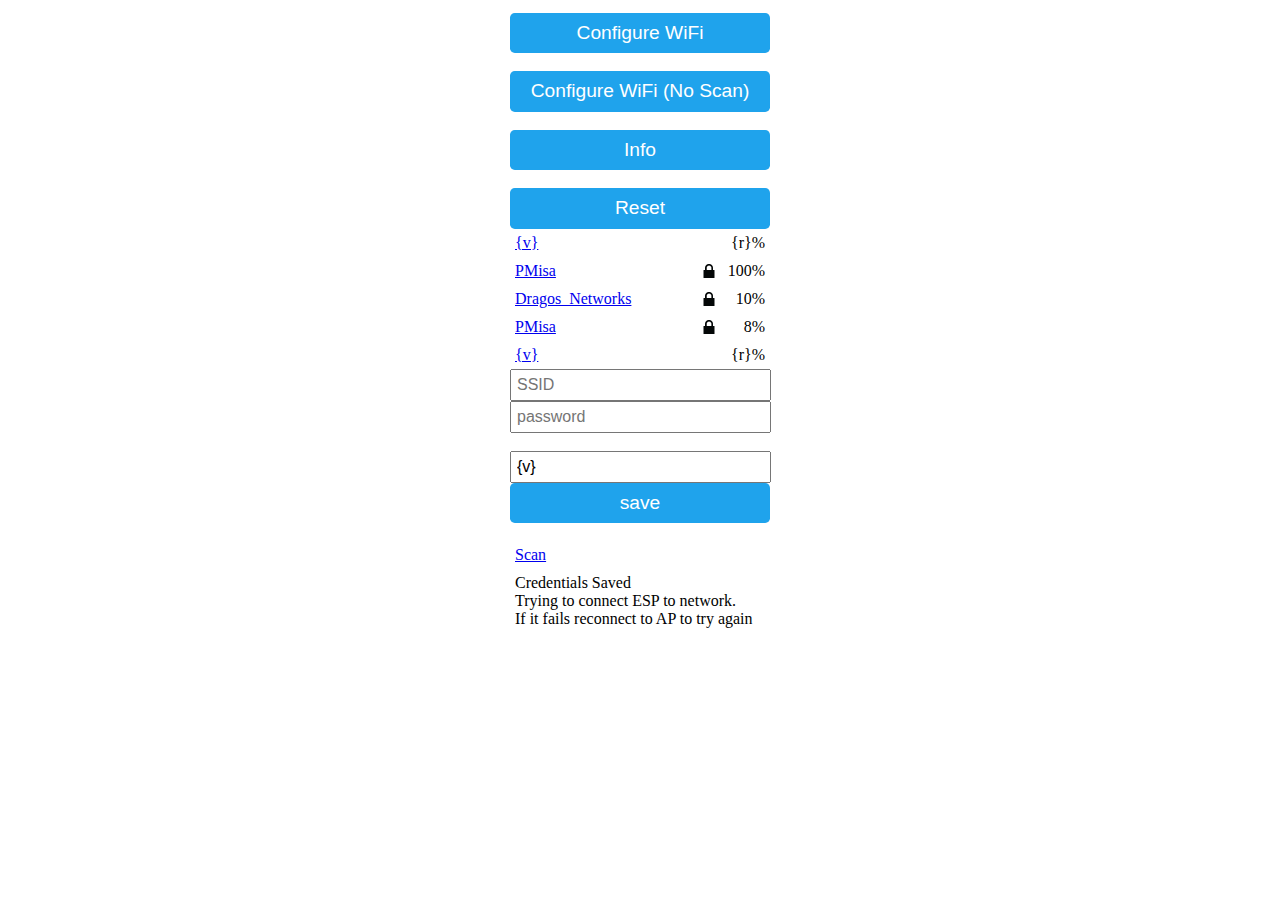
<file: TCC-onoff/bibliotecas/WiFiManager-master/extras/WiFiManager.template.html>
<!-- HTTP_HEAD -->
<!DOCTYPE html>
<html lang="en">
	<head>
		<meta name=\"viewport\" content=\"width=device-width, initial-scale=1, user-scalable=no\"/>
		<title>{v}</title>
<!-- /HTTP_HEAD -->
<!-- HTTP_STYLE -->
		<style>
			.c{text-align: center;}
			div,input{padding:5px;font-size:1em;}
			input{width:95%;}
			body{text-align: center;font-family:verdana;}
			button{border:0;border-radius:0.3rem;background-color:#1fa3ec;color:#fff;line-height:2.4rem;font-size:1.2rem;width:100%;}
			.q{float: right;width: 64px;text-align: right;}
			.l{background: url("[data-uri]") no-repeat left center;background-size: 1em;}
		</style>
<!-- /HTTP_STYLE -->
<!-- HTTP_SCRIPT -->
		<script>
			function c(l){document.getElementById('s').value=l.innerText||l.textContent;document.getElementById('p').focus();}
		</script>
<!-- /HTTP_SCRIPT -->
<!-- HTTP_HEAD_END -->
	</head>
	<body>
		<div style="text-align:left;display:inline-block;min-width:260px;">
<!-- /HTTP_HEAD_END -->

	<!--
	  	<div><a href='#' onclick='c(this)'>{v}</a> {r}% {i}</div>
	  	<div><a href='#' onclick='c(this)'>{v}</a> 100% 	<img src='[data-uri]'/></div>
	    <div><a href='#' onclick='c(this)'>Vila17</a> 95% 	<img src='[data-uri]'/></div>
	    <div><a href='#'>LilRid</a> 100% 			<img src='[data-uri]'/></div>
	    <div><a href='#'>Marcelica</a> 100% 				<img src='[data-uri]'/></div>
	    <div><a href='#'>PMica</a> 110% 					<img src='[data-uri]' width="13px"/></div>
		-->

		<!--style>
			.q{float: right;width: 64px;text-align: right;}
			.l{background: url("[data-uri]") no-repeat left center;background-size: 1em;}
		</style-->


			<!-- HTTP_PORTAL_OPTIONS -->
			<form action=\"/wifi\" method=\"get\"><button>Configure WiFi</button></form><br/><form action=\"/0wifi\" method=\"get\"><button>Configure WiFi (No Scan)</button></form><br/><form action=\"/i\" method=\"get\"><button>Info</button></form><br/><form action=\"/r\" method=\"post\"><button>Reset</button></form>
			<!-- /HTTP_PORTAL_OPTIONS -->

			<div><a href='#' onclick='c(this)'>{v}</a> <span class="q {i}">{r}%</span></div>
			<div><a href='#'>PMisa</a> <span class="q l">100%</span> </div>
			<div><a href='#'>Dragos_Networks</a>&nbsp;<span class="q l">10%</span> </div>
			<div><a href='#'>PMisa</a> <span class="q l">8%</span> </div>

			<!-- HTTP_ITEM -->
			<div><a href='#p' onclick='c(this)'>{v}</a>&nbsp;<span class='q {i}'>{r}%</span></div>
			<!-- /HTTP_ITEM -->
			<!-- HTTP_FORM_START -->
			<form method='get' action='wifisave'><input id='s' name='s' length=32 placeholder='SSID'><br/><input id='p' name='p' length=64 type='password' placeholder='password'><br/>
			<!-- /HTTP_FORM_START -->
			<!-- HTTP_FORM_PARAM -->
			<br/><input id='{i}' name='{n}' length='{l}' placeholder='{p}' value='{v}' {c}>
			<!-- /HTTP_FORM_PARAM -->
			<!-- HTTP_FORM_END -->
			<br/><button type='submit'>save</button></form>
			<!-- /HTTP_FORM_END -->
			<!-- HTTP_SCAN_LINK -->
			<br/><div class=\"c\"><a href=\"/wifi\">Scan</a></div>
			<!-- /HTTP_SCAN_LINK -->
			<!-- HTTP_SAVED -->
			<div>Credentials Saved<br />Trying to connect ESP to network.<br />If it fails reconnect to AP to try again</div>
			<!-- /HTTP_SAVED -->




<!-- HTTP_END -->
    </div>
	</body>
</html>
<!-- /HTTP_END -->
</file>
